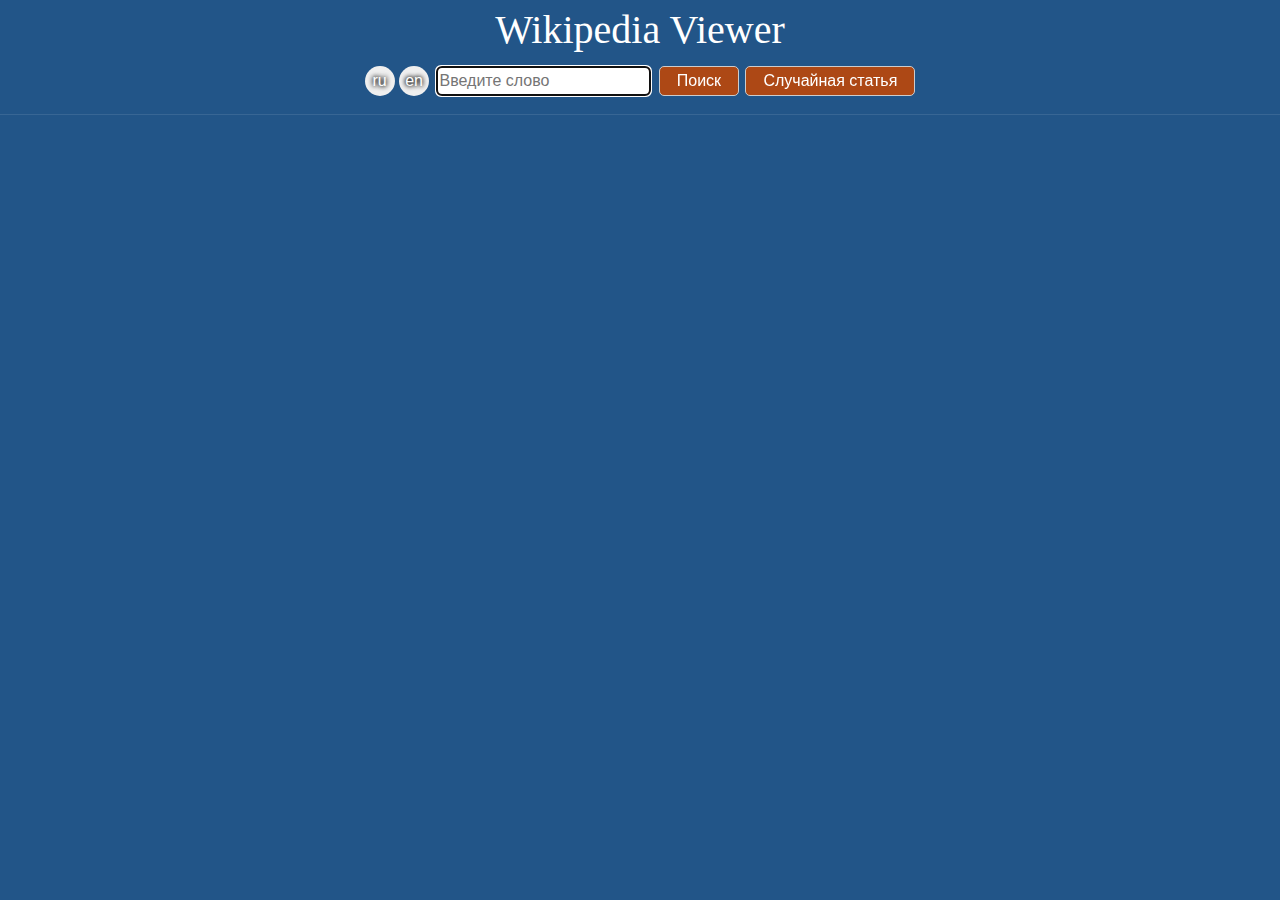
<file: index.html>
<!DOCTYPE html>
<html >
<head>
  <meta charset="UTF-8">
  <title>A Pen by  Damir</title>
  
  
  <link rel='stylesheet prefetch' href='https://cdnjs.cloudflare.com/ajax/libs/twitter-bootstrap/4.0.0-alpha.6/css/bootstrap.min.css'>

      <link rel="stylesheet" href="css/style.css">

  
</head>

<body>
  



<div class="body">
  <div class="name"> Wikipedia Viewer</div><br>
 
   
    <div class"inp-div">
      <input class="ru-button" id="ru-button" type="button" value="ru">
      <input class="eng-button" id="eng-button" type="button" value="en">
      <input class="header_input " id="input" type="text" placeholder="Введите слово" autofocus> 
  <button class="header_button-search" id="submit" type="submit" >Поиск</button>
    <button class="header_button-random" id="random" onclick="javascript:window.open('https://en.wikipedia.org/wiki/Special:Random')"  target="_blank">Случайная статья</button><hr></div></div></div><br>
  <script src='https://cdnjs.cloudflare.com/ajax/libs/jquery/3.2.1/jquery.min.js'></script>

    <script src="js/index.js"></script>

</body>
</html>
</file>
<file: css/style.css>
body{
  background-color: #225588;
  
}

.ru-button{
  background-color: none;
  width: 30px;
  height: 30px;
  border-radius: 50%;
  border: none;
  background-image: url(http://probible.ru/images/ru.png);
  color: #fff;
  text-shadow: 0 0 5px rgba(0,0,0, 1), 0 0 5px rgba(0,0,0, 1);
  
}
.eng-button{
  background-color: none;
  width: 30px;
  height: 30px;
  border-radius: 50%;
  border: none;
  background-image: url(http://probible.ru/images/eng.png);
  color: #fff;
  text-shadow: 0 0 4px rgba(0,0,0, 1), 0 0 5px rgba(0,0,0, 1);
}
.inp-div{
 
  height: 100%;
  width: auto;
  align-items: center;
}
.container{
  margin-top: 1px;
}

.body{
  position: relative;
  display: block;
  margin: 0 auto;
  background-color: #225588;
  text-align: center;
 }
.name{
  font-family: verdana;
  color: #ffffff;
  font-size: 40px;
  position: relative;
  margin: 0 auto;
  width: 80%;
  height: 40px;
  border-radius: 2px;
  top: 0px;
}
.header{
  position: relative;
  
  }
.conteiner{
  display: block;
  padding: 10px;
  padding-left: 40px;
  background-color: #ffffff;
  width: 80%;
 
  height: auto;
  
  color: #000055;
  text-align: left;
  transition: all 0.2s;
  margin: 0 auto;
  min-width: 300px;
  }
hr{
  border: none;
  height: 1px;
  background-color: rgba(255,255,255, 0.1)
}

 
.conteiner:hover{
  background-color: #ccc;
 }


.header_input{
  border: 1px solid #cccccc; 
  border-radius: 5px; 
   -webkit-border-radius: 5px; 
   -moz-border-radius: 5px;  
   -khtml-border-radius: 5px;  
  padding: 2px;
  bottom: 0px;
  border-left: 2px solid #ff3300;
  border-right:2px solid #ff3300;
  border-top: 1px solid #222222;
  margin: 2px;
  background-color: #ffffff;
  height: auto;
  
}

.header_button-search{
  border: 1px solid #cccccc; 
  border-radius: 5px; 
   -webkit-border-radius: 5px; 
   -moz-border-radius: 5px;  
   -khtml-border-radius: 5px;  
  color: #ffffff;
  padding: 2px;
  bottom: 0px;
  margin: 2px;
  width: 80px;
  background-color: #ad4815;
  height: auto;
  padding-right: 10px;
  padding-left: 10px;
}
.header_button-random{
  border: 1px solid #cccccc; 
  border-radius: 5px; 
   -webkit-border-radius: 5px; 
   -moz-border-radius: 5px;  
   -khtml-border-radius: 5px;  
  color: #ffffff;
  padding: 2px;
  bottom: 0px;
  width: 170px;
  background-color: #ad4815;
  height: auto;
  padding-right: 10px;
  padding-left: 10px;
}
</file>
